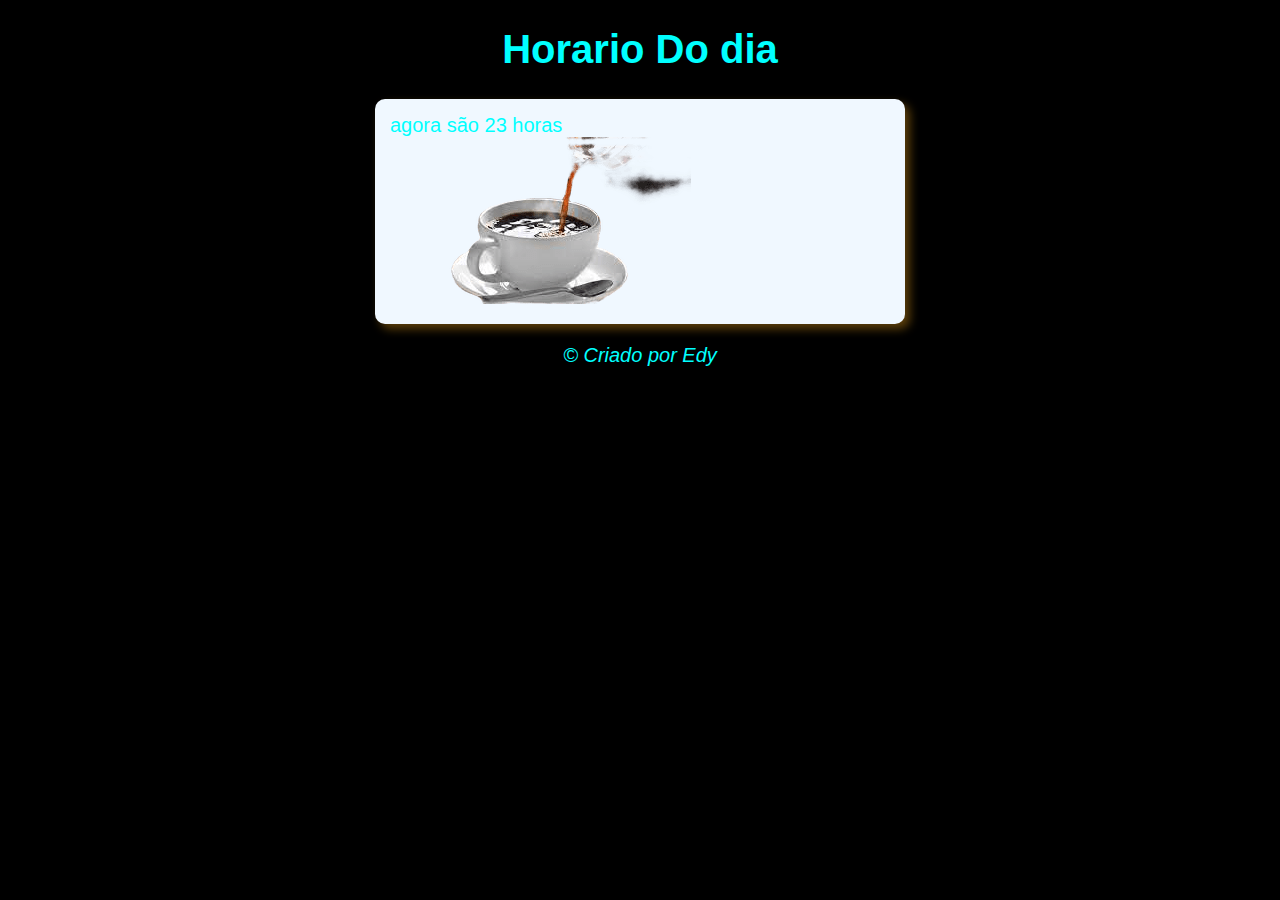
<file: aula12/index.html>
<!DOCTYPE html>
<html lang="pt-br">
<head>
    <meta charset="UTF-8">
    <meta name="viewport" content="width=device-width, initial-scale=1.0">
    <title>Modelo de Exercício</title>
    <link rel="stylesheet" href="./style.css">
</head>
<body onload ="carregar()">
    <header>
        <h1>Horario Do dia</h1>
    </header>
    <section>
        <div id="msg">

        </div>

        <div id="foto">
            <img id="imagem" src="" alt="Foto do Dia">
           
        </div>
    </section>
    <footer>
        <p>&copy; Criado por Edy</p>
    </footer>
    <script src="script.js"></script>
</body>
</html>
</file>
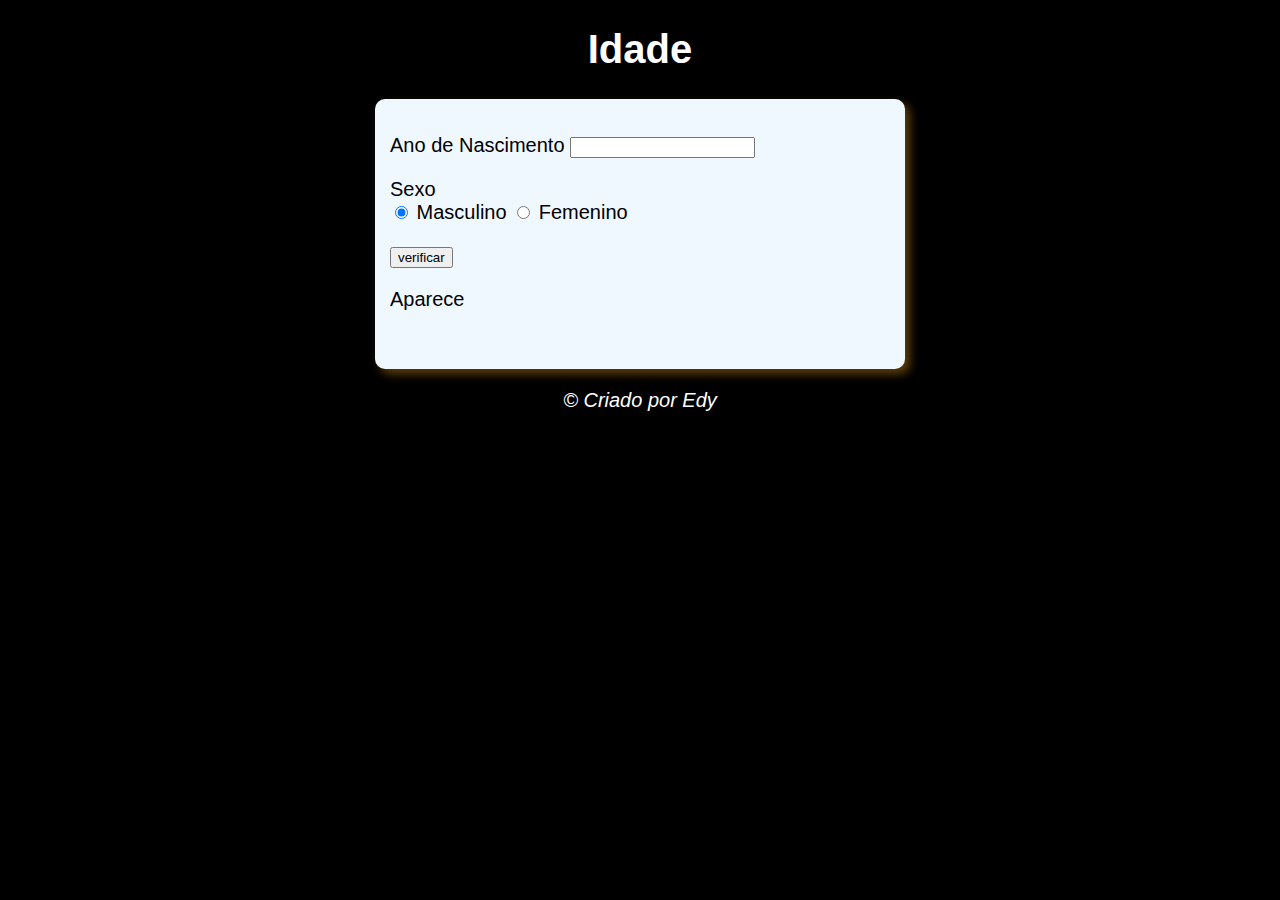
<file: aula13/index.html>
<!DOCTYPE html>
<html lang="pt-br">
<head>
    <meta charset="UTF-8">
    <meta name="viewport" content="width=device-width, initial-scale=1.0">
    <title>Verificador</title>
    <link rel="stylesheet" href="./style.css">
</head>
<body >
    <header>
        <h1>Idade</h1>
    </header>
    <section>
        <div>
            <P>Ano de Nascimento
            <input type="number" name="txtano" id="txtano" min="0">
        </P>
        <p>Sexo <br>
           <input type="radio"name="radsex"id="masc" checked > 
            <label for="masc">Masculino</label>
            <input type="radio"name="radsex"id="fem" >
            <label for="fem">Femenino</label>
        </p>
        <p>
            <input type="button" value="verificar" onclick="verificar()">
        </p>
        </div>

        <div id="res">
            <p>Aparece</p>
            <img id="foto">
            
           
        </div>
    </section>
    <footer>
        <p>&copy; Criado por Edy</p>
    </footer>
    <script src="edy.js"></script>
</body>
</html>
</file>
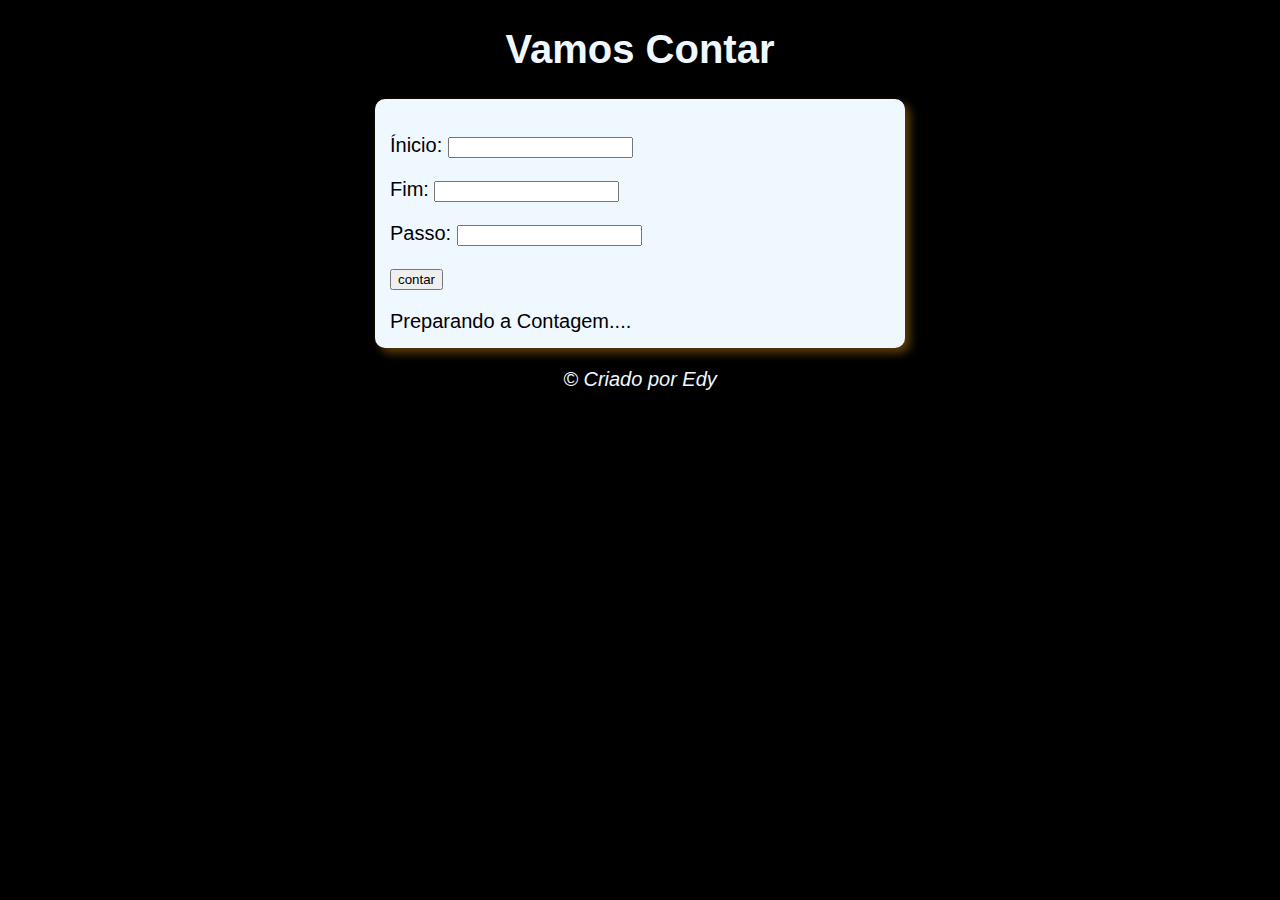
<file: aula16/index.html>
<!DOCTYPE html>
<html lang="pt-br">
<head>
    <meta charset="UTF-8">
    <meta name="viewport" content="width=device-width, initial-scale=1.0">
    <title>Super Contador</title>
    <link rel="stylesheet" href="./style.css">
</head>
<body>
    <header>
        <h1>Vamos Contar</h1>
    </header>
    <section>
       <div id="dados">
        <p>Ínicio:  <input type="number" name="inicio" id="txti"> </p>
        <P>Fim: <input type="number" name="fim" id="txtf"> </P>
        <P>Passo: <input type="number" name="passo" id="txtp"> </P>
        <p><input type="button" value="contar" onclick="contar()"> </p>
       </div>
       <div id="res">
        Preparando a Contagem....
       </div>
    </section>
    <footer>
        <p>&copy; Criado por Edy</p>
    </footer>
    <script src="edy.js"></script>
</body>
</html>
</file>
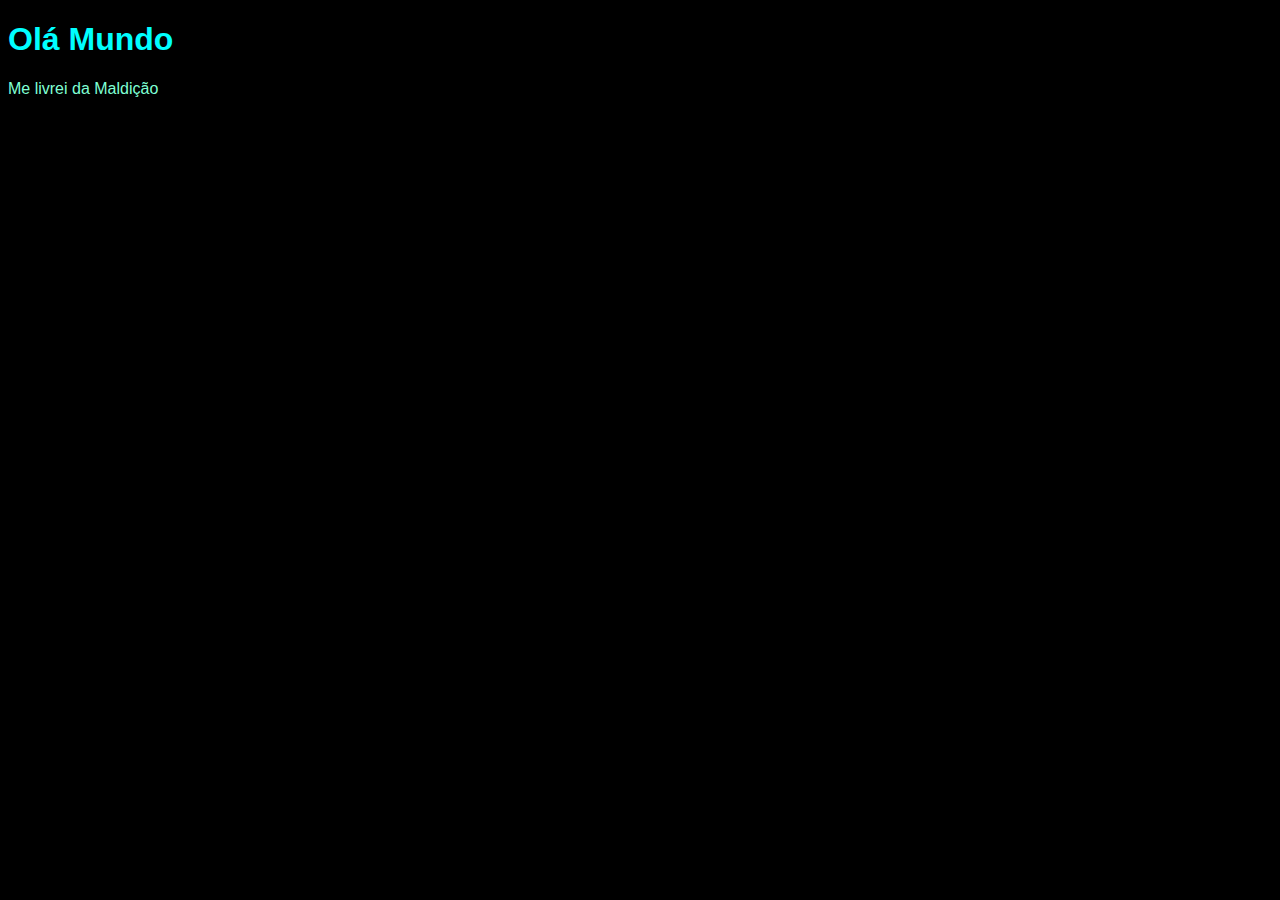
<file: aula01.html>
<!DOCTYPE html>
<html lang="pt-br">
<head>
    <meta charset="UTF-8">
    <meta name="viewport" content="width=device-width, initial-scale=1.0">
    <title>Primeiro Passo</title>
    <style>
        body{
            background-color: black;
            color: aquamarine;
            font-family: Verdana, Geneva, Tahoma, sans-serif;
        }
        h1{
            color: aqua;
        }

    </style>

</head>
<body>
    <h1>Olá Mundo</h1>
    <p>Me livrei da Maldição</p>
    <script>
      window.alert('Minha Primeira Aula') 
      window.confirm('Este meu primeiro Script')
      window.prompt('Qual é seu Nome') 
    </script>

    
</body>
</html>
</file>
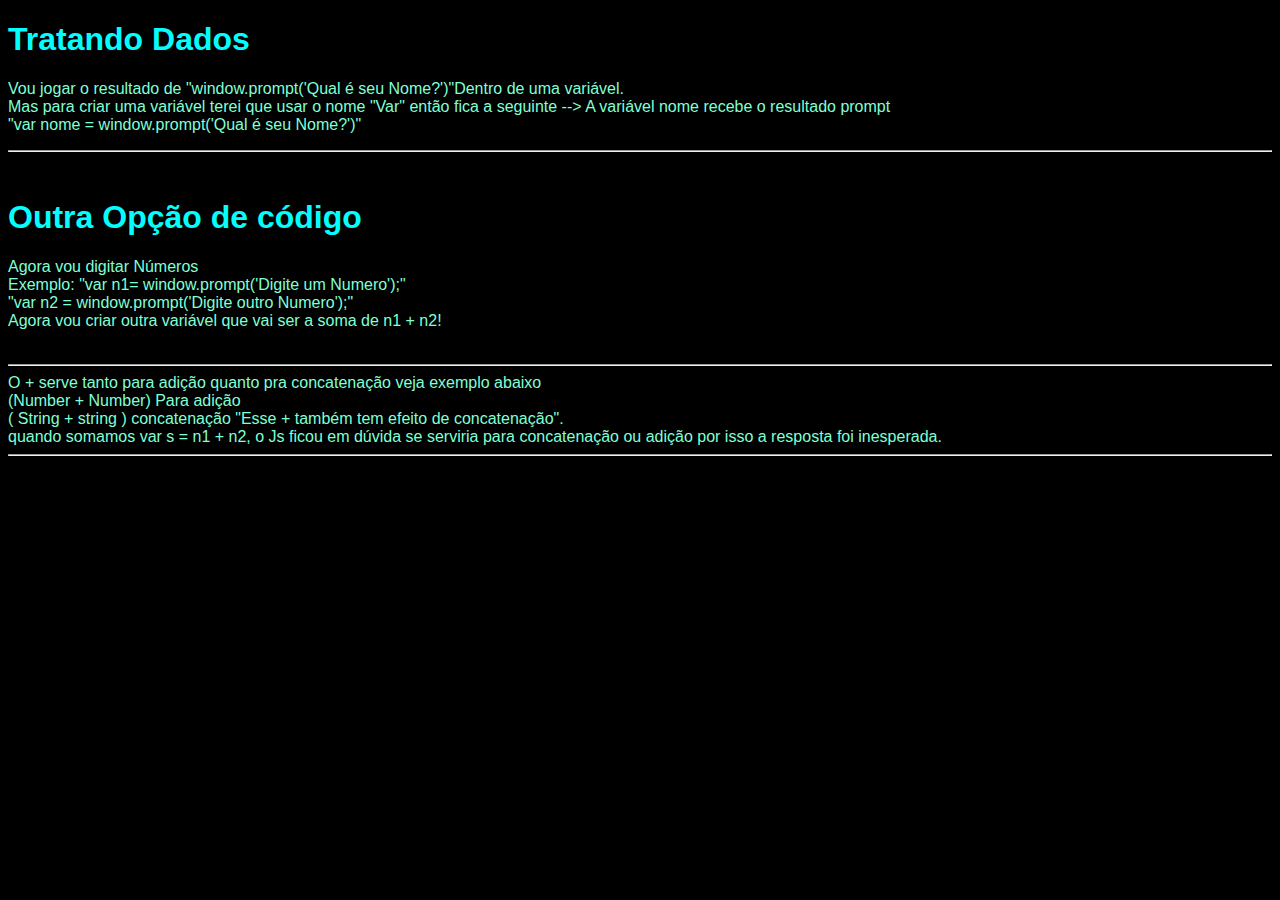
<file: aula03.html>
<!DOCTYPE html>
<html lang="pt-br">
<head>
    <meta charset="UTF-8">
    <meta name="viewport" content="width=device-width, initial-scale=1.0">
    <!--TRATAMENTO DE DADOS-->
    <title>Guardando</title>
    <style>
        body{
            background-color: black;
            color: aquamarine;
            font-family: Verdana, Geneva, Tahoma, sans-serif;
        }
        h1{
            color: aqua;
        }
       

    </style>

</head>
<body>
    <h1>Tratando Dados</h1>
    <p>Vou jogar o resultado de "window.prompt('Qual é seu Nome?')"Dentro de uma variável.<br>
    Mas para criar uma variável terei que usar o nome "Var" então fica a seguinte --> A variável nome recebe o resultado prompt<br>
    "var nome = window.prompt('Qual é seu Nome?')"</p>
    <!--<script>
    var nome = window.prompt('Qual é seu Nome?');
    window.alert('Prazer em te conhecer, ' + nome + '!'); //Concatenação
    </script>
    -->
    <hr>
    <br>
    

    <h1>Outra Opção de código</h1>
    <p>Agora vou digitar Números <br>
    Exemplo: "var n1= window.prompt('Digite um Numero');"<br>
    "var n2 = window.prompt('Digite outro Numero');"<br>
    Agora vou criar outra variável que vai ser a soma de n1 + n2!<br>
     <br><hr>
     O + serve tanto para adição quanto pra concatenação veja exemplo abaixo<br>
    (Number + Number) Para adição  <br>
    ( String + string ) concatenação "Esse + também tem efeito de concatenação".<br>
    quando somamos var s = n1 + n2, o Js ficou em dúvida se serviria para concatenação ou adição por isso a resposta
    foi inesperada. <hr><br><br> </p> 

 <!--
    <script>
     var n1= window.prompt('Digite um Numero');
     var n2 = window.prompt('Digite outro Numero'); 
     var s = n1 + n2
     window.alert('A soma entre as duas variavel é ' + s);//Esse + também tem efeito de concatenação
     // O + serve tanto para adição quanto pra concatenação
     // neste caso o Js ficou em dúvida se serviria para concatenação ou adição
    </script>

    <h1>String > Números</h1>
    <P>Number.parseInt(n)<br>
    Number.parseFloat(n)</P>

    <script>
     var n1= Number.parseInt(window.prompt('Digite um Numero'));
     var n2 = Number.parseInt(window.prompt('Digite outro Numero')); 
     var s = n1 + n2 
     window.alert('A soma entre as duas variavel é ' + s); 
    </script>

<script>
    var n1= Number.parseFloat(window.prompt('Digite um Numero'));
    var n2 = Number.parseFloat(window.prompt('Digite outro Numero')); 
    var s = n1 + n2 
    window.alert('A soma entre as duas variavel é ' + s); 
   </script>
    -->

    
</body>
</html>
</file>
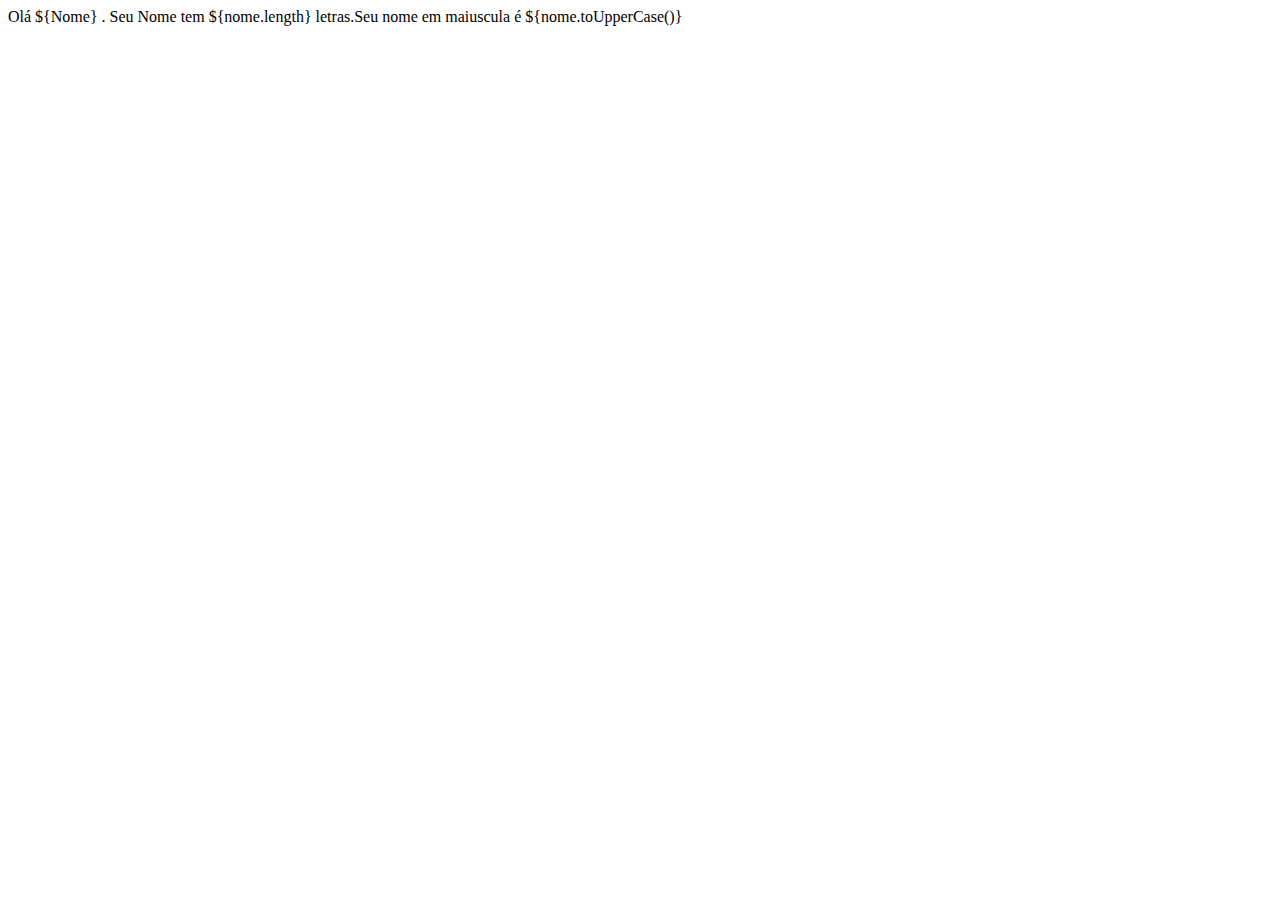
<file: aula04.html>
<!DOCTYPE html>
<html lang="en">
<head>
    <meta charset="UTF-8">
    <meta name="viewport" content="width=device-width, initial-scale=1.0">
    <title>Tratamento de Dados parte2</title>
</head>
<body>
    <script>
        var nome = window.prompt('Qual seu nome ?')
        document.write('Olá ${Nome} . Seu Nome tem ${nome.length} letras.')
        document.write('Seu nome em maiuscula é ${nome.toUpperCase()}')
        docmet.write('Seu nome em minuscula é ${nome.toLowerCase()}')
    </script>
</body>
</html>
</file>
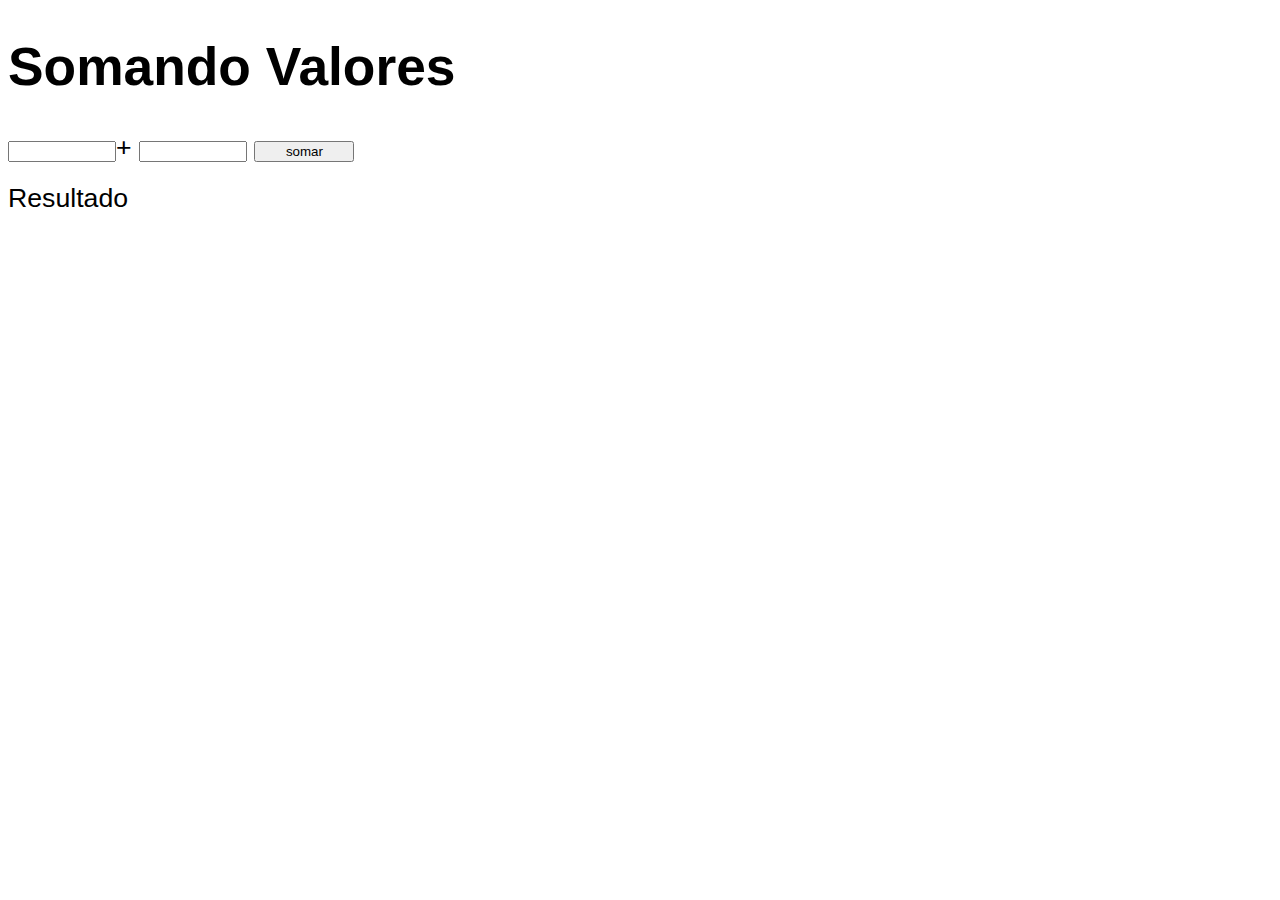
<file: aula05.html>
<!DOCTYPE html>
<html lang="pt-br">
<head>
    <meta charset="UTF-8">
    <meta name="viewport" content="width=device-width, initial-scale=1.0">
    <title>Somando Valores</title>
    <style>
        body{
            font: 20pt Arial;
        }
        input{
            font: normal 18pt;
            width: 100px;
        }
        div#res{
            margin-top: 20px;
        }
    </style>
</head>
<body>
    <h1>Somando Valores</h1>
    <input type="number" name="txn1" id="txn1">+
    <input type="number" name="txn2" id="txn2">
    <input type="button" value="somar" onclick="somar()">
    <div id="res">Resultado</div>
    <script>
        function somar(){
            var tn1 = window.document.getElementById('txn1')
            var tn2 = window.document.querySelector('input#txn2')
            var res = window.document.getElementById('res')
            var n1 = Number(tn1.value)
            var n2 = Number(tn2.value)
            var s = n1 + n2
            res.innerHTML = s
        }
    </script>
</body>
</html>
</file>
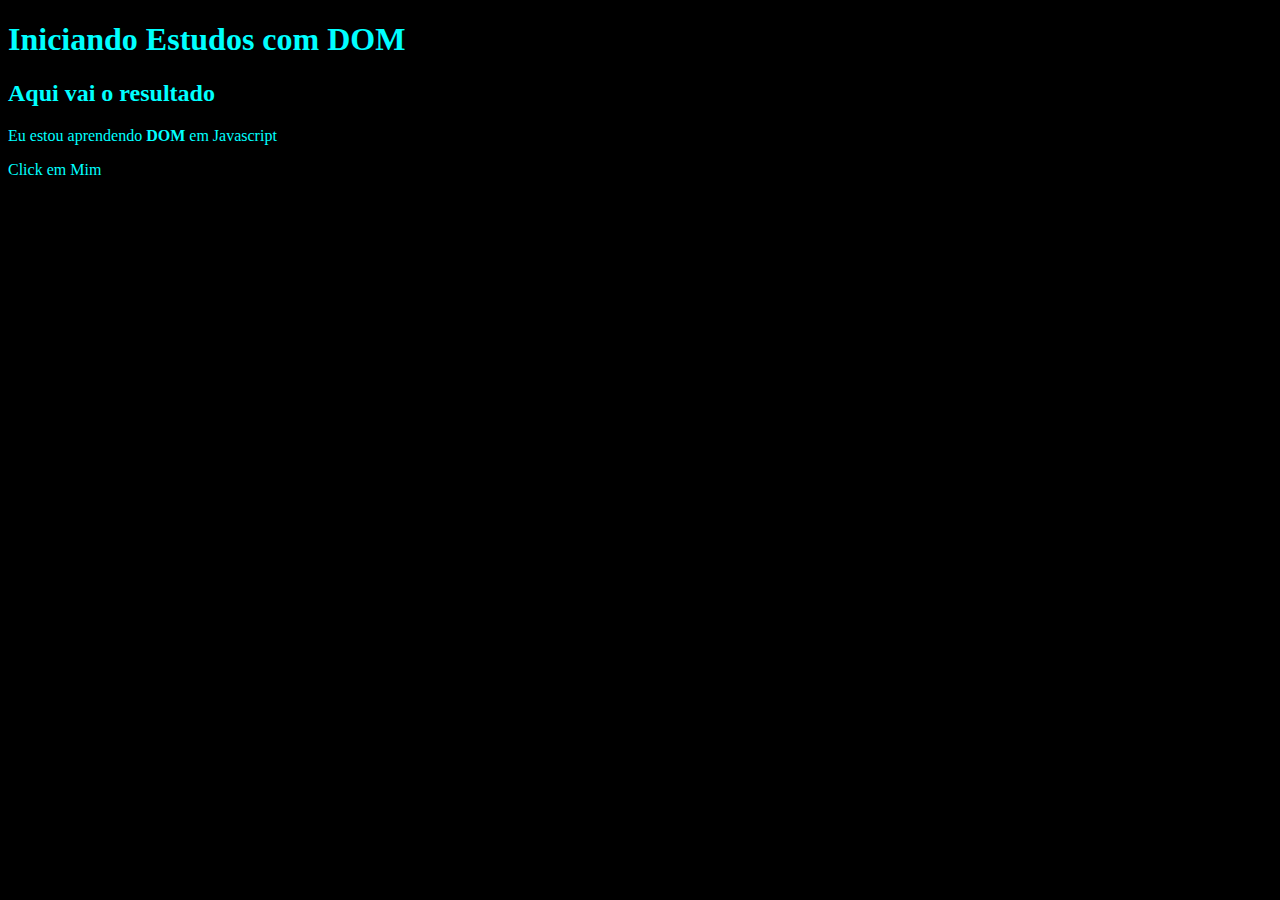
<file: aula06.html>
<!DOCTYPE html>
<html lang="en">
<head>
    <meta charset="UTF-8">
    <meta name="viewport" content="width=device-width, initial-scale=1.0">
    <title>Primeiros Passos com Dom</title>
    <style>
        body{
            background-color: black;
            color: aqua;
            
        }
    </style>
</head>
<body>
     <h1>Iniciando Estudos com DOM</h1>
     <p><h2>Aqui vai o resultado</h2></p>
     <p>Eu estou aprendendo <strong>DOM</strong> em Javascript</p>
     <div>Click em Mim</div>

     <script>
        
        //window.document.write('Olá Mundo ')
        //window.document.write(window.document.URL)
        //var p1 = window.document.getElementsByTagName('p')[0]
        //corpo.style.background = 'blue'
        //p1.style.color = 'blue'

     </script>

</body>
</html>
</file>
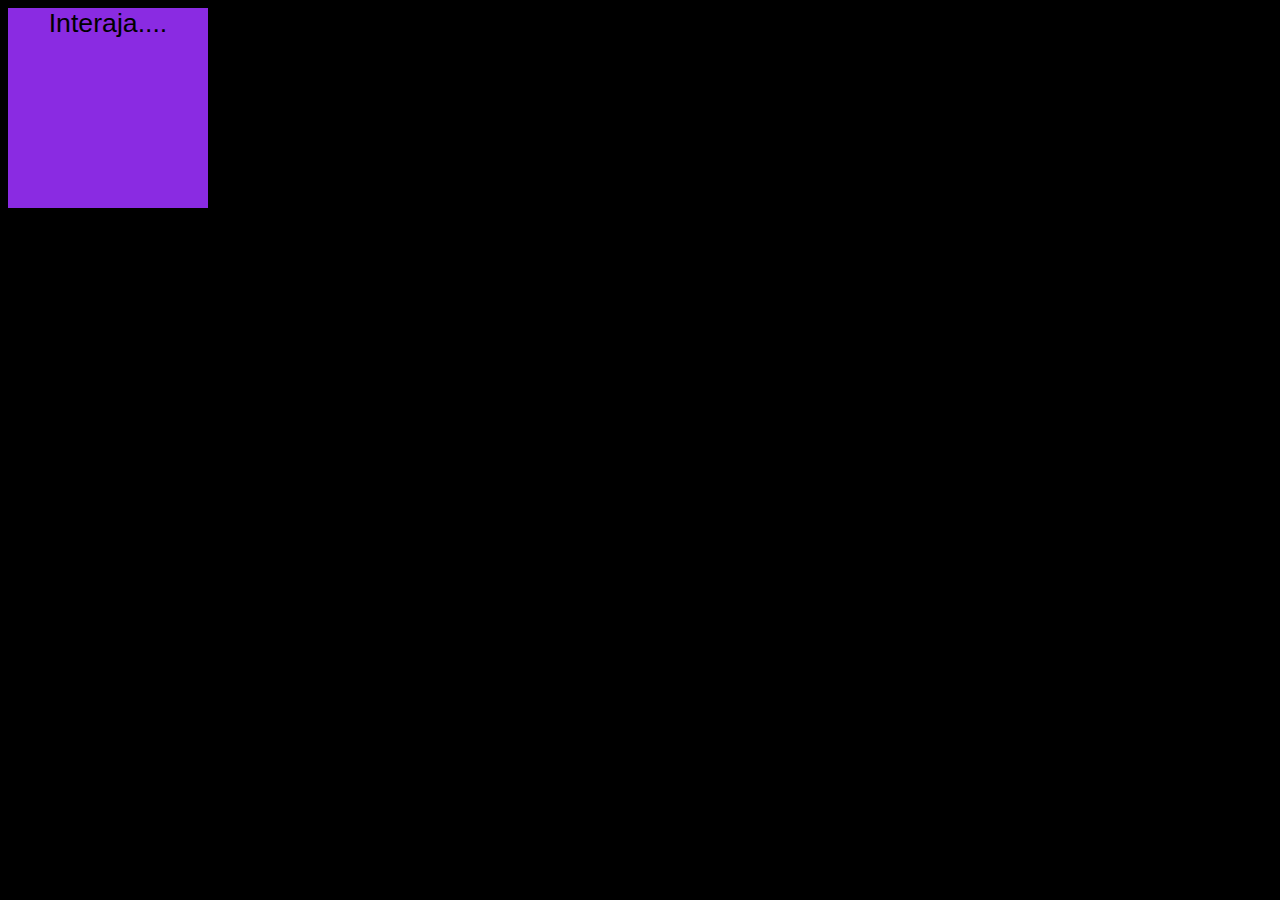
<file: aula07.html>
<!DOCTYPE html>
<html lang="pt-br">
<head>
    <meta charset="UTF-8">
    <meta name="viewport" content="width=device-width, initial-scale=1.0">
    <title>Eventos Dom</title>
    <style>
        body{
            background-color: black;
        }
        div#area{
            background-color: blueviolet;
            color: black;
            width: 200px;
            height: 200px;
            line-height: 200px;
            text-align: center;
            font: normal 20pt Arial;
        }
    </style>
</head>
<body>
    <div id="area" onclick="clicar()" onmouseenter="entrar()" onmouseout="sair()">
          Interaja....
      
    </div>

    <script>
        var a = window.document.getElementById('area')
        a.addEventListener('click', clicar)
        a.addEventListener('mouseout', sair)
        a.addEventListener('mouseenter', entrar)
        
        function clicar(){
          // var a = window.document.getElementById('area')
           a.innerText = 'clicou' 
           a.style.background = 'red'
        }

        function entrar(){
         a.innerText = 'entrou'  
         a.style.background = 'white' 
        }
        
        function sair(){
            a.innerText = 'saiu'
            a.style.background = 'yellow' 
        }
       </script>
</body>
</html>
</file>
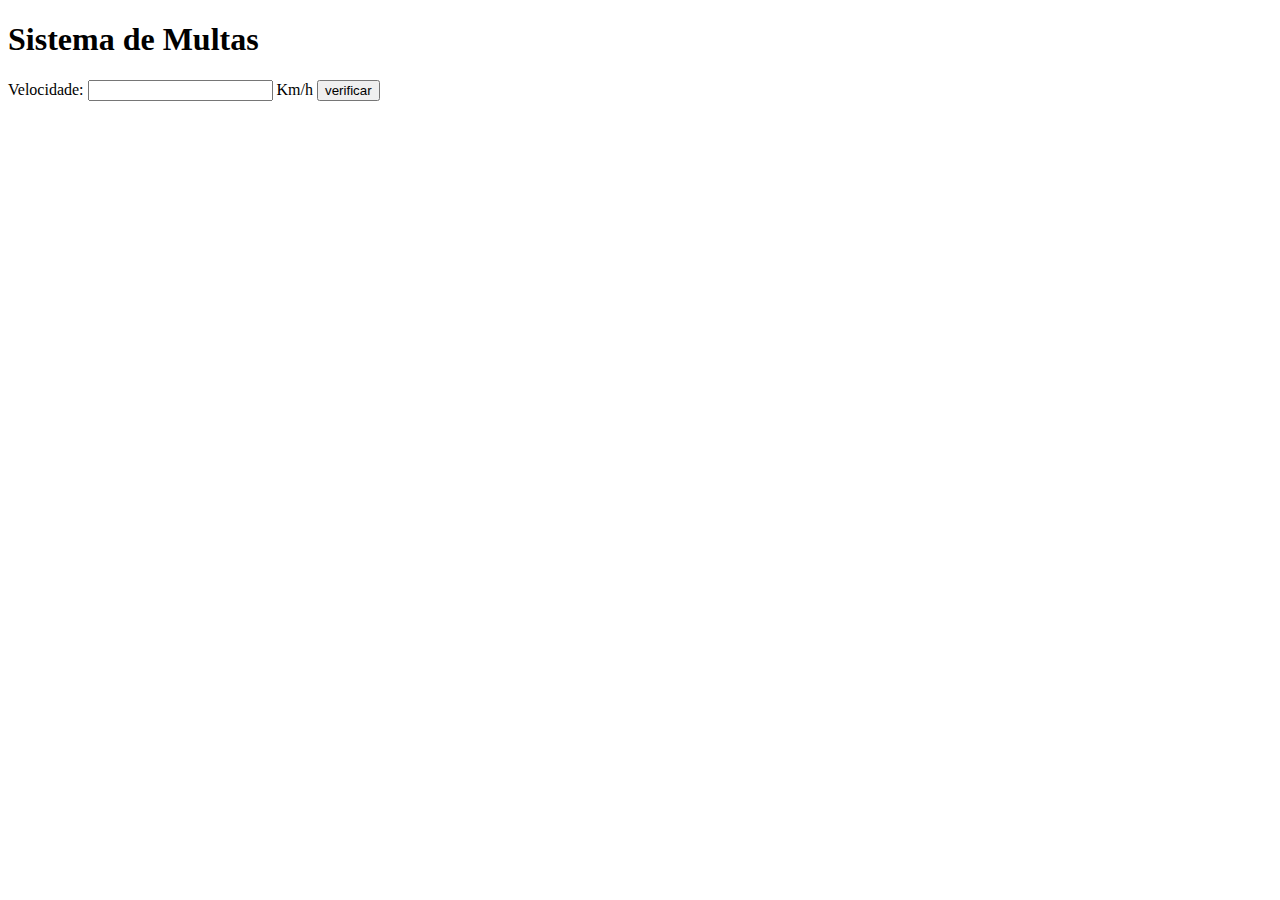
<file: aula08.html>
<!DOCTYPE html>
<html lang="pt-br">
<head>
    <meta charset="UTF-8">
    <meta name="viewport" content="width=device-width, initial-scale=1.0">
    <title>Detran</title>
</head>
<body>
    <h1>Sistema de Multas</h1>
    Velocidade: <input type="number" name="txtvel" id="txtvel"> Km/h
    <input type="button" value="verificar" onclick="calcular()">
    <div id = "res">

    </div>

    <script>
        function calcular(){
        var txtv = window.document.getElementById('txtvel')
        var res = window.document.getElementById('res')
        var vel = Number(txtv.value)
        res.innerHTML = `<p>sua velocidade é<strong> ${vel} km/h</strong></p>`
        }
        
    </script>
    
</body>
</html>
</file>
<file: aula12/style.css>
body{
     background-color: black;
     color: aqua;
     font: normal 15pt Arial;
}
section{
    background-color: aliceblue;
    border-radius: 10px;
    padding: 15px;
    width: 500px;
    margin: auto;
    box-shadow: 5px 5px 10px rgba(127, 87, 14, 0.723);

}
header{
    color: aqua;
    text-align: center;
}
footer{
    color: aqua;
    text-align: center;
    font-style: italic;
}
</file>
<file: aula13/style.css>
body{
     background-color: black;
     color: rgb(0, 0, 0);
     font: normal 15pt Arial;
}
section{
    background-color: aliceblue;
    border-radius: 10px;
    padding: 15px;
    width: 500px;
    margin: auto;
    box-shadow: 5px 5px 10px rgba(127, 87, 14, 0.723);

}
header{
    color: rgb(254, 254, 254);
    text-align: center;
}
footer{
    color: rgb(255, 255, 255);
    text-align: center;
    font-style: italic;
}
</file>
<file: aula16/style.css>
body{
     background-color: black;
     color: black;
     font: normal 15pt Arial;
}
section{
    background-color: aliceblue;
    border-radius: 10px;
    padding: 15px;
    width: 500px;
    margin: auto;
    box-shadow: 5px 5px 10px rgba(127, 87, 14, 0.723);

}
header{
    color: aliceblue;
    text-align: center;
}
footer{
    color: aliceblue;
    text-align: center;
    font-style: italic;
}
</file>
